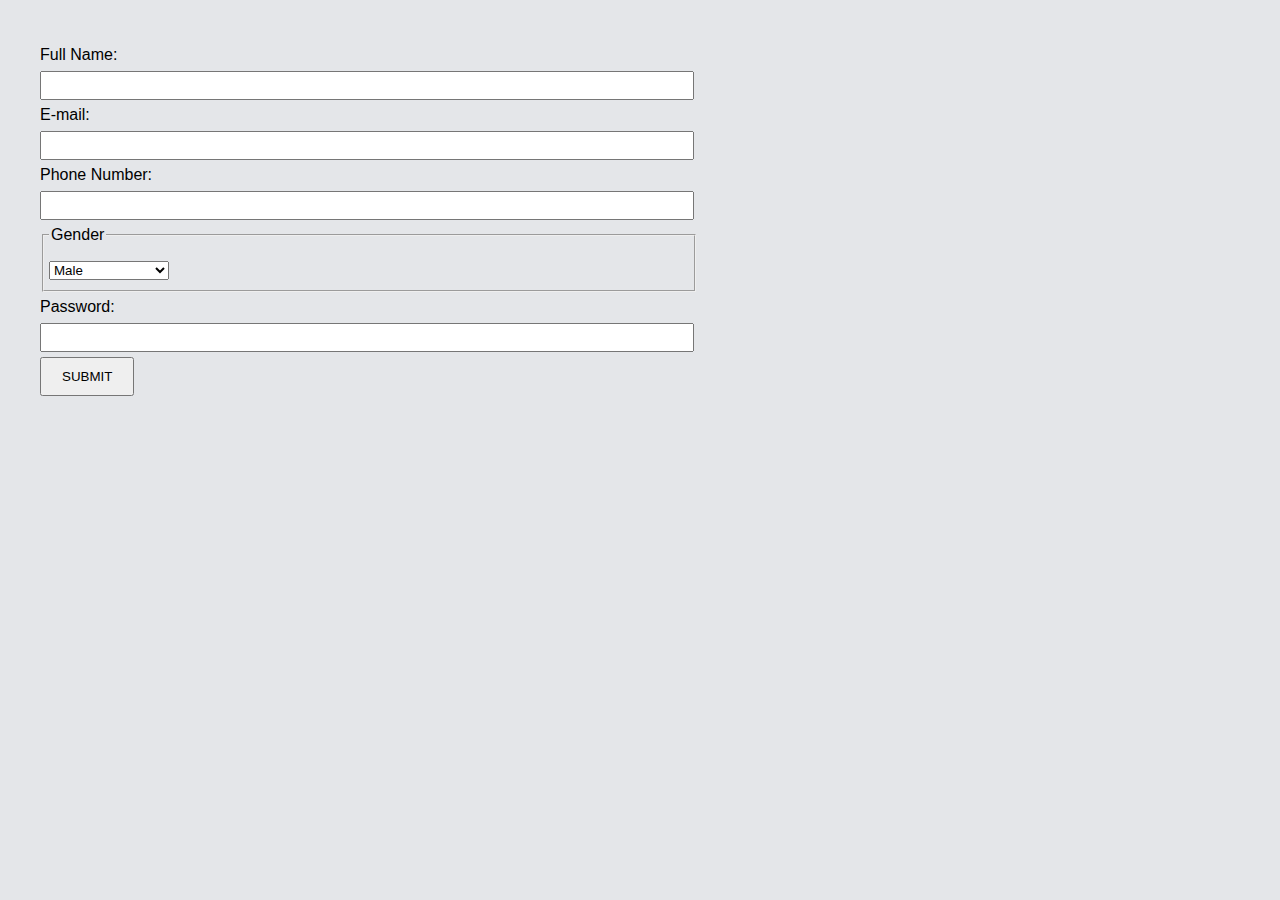
<file: index.html>
<!DOCTYPE html>
<html lang="en">
  <head>
    <meta charset="UTF-8" />
    <meta http-equiv="X-UA-Compatible" content="IE=edge" />
    <meta name="viewport" content="width=device-width, initial-scale=1.0" />
    <link rel="stylesheet" href="style.css" />
    <title>FORM VALIDATION</title>
  </head>
  <body>
    <form action="form_submitted.html" method="*" target="_blank">
      <div>
        <label for="fullName">Full Name:</label>
        <br />
        <input type="text" name="fullName" id="fullName" required />
      </div>

      <div>
        <label for="email">E-mail:</label>
        <br />
        <input type="email" name="email" id="email" required />
      </div>

      <div>
        <label for="phoneNumber">Phone Number:</label>
        <br />
        <input type="number" name="phoneNumber" id="phoneNumber" required />
      </div>

      <fieldset>
        <legend>Gender</legend>
        <select name="gender" id="gender">
          <option value="Male">Male</option>
          <option value="Female">Female</option>
          <option value="Prefer not to say">Prefer not to say</option>
        </select>
      </fieldset>

      <div>
        <label for="password">Password:</label>
        <br />
        <input type="password" name="password" id="password" required />
      </div>
      <button type="submit" target="form_submitted.html">SUBMIT</button>
    </form>
  </body>
</html>
</file>
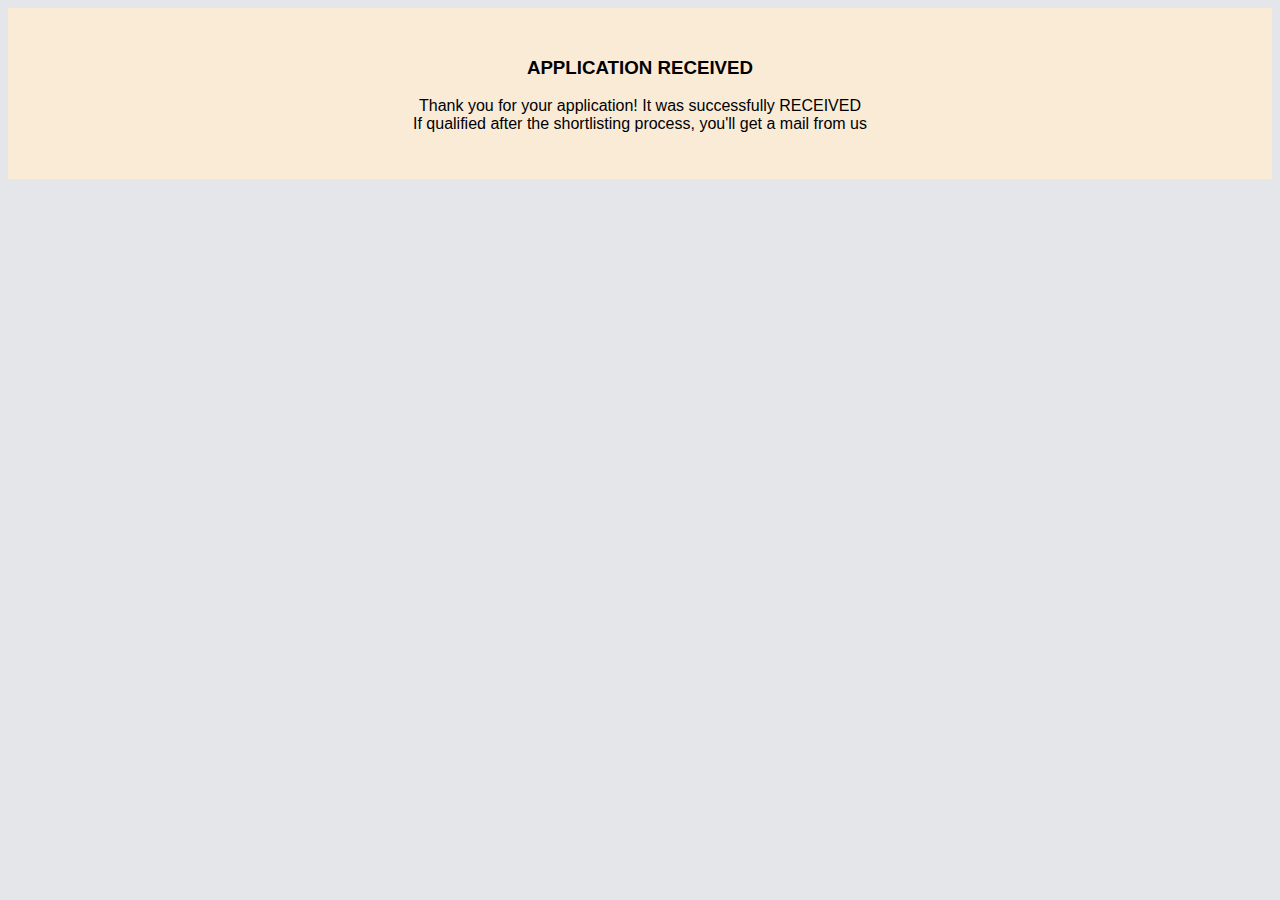
<file: form_submitted.html>
<!DOCTYPE html>
<html lang="en">
  <head>
    <meta charset="UTF-8" />
    <meta http-equiv="X-UA-Compatible" content="IE=edge" />
    <meta name="viewport" content="width=device-width, initial-scale=1.0" />
    <link rel="stylesheet" href="style.css" />
    <title>SUBMITTED</title>
  </head>
  <body>
    <main>
      <h3>APPLICATION RECEIVED</h3>
      <p>
        Thank you for your application! It was successfully RECEIVED <br />
        If qualified after the shortlisting process, you'll get a mail from us
      </p>
    </main>
  </body>
</html>
</file>
<file: style.css>
body{
    font-family: 'Gill Sans', 'Gill Sans MT', Calibri, 'Trebuchet MS', sans-serif;
    background-color: rgb(228, 230, 233);
}

form{
    padding: 2rem;
    line-height: 30px;
}

input, fieldset{
    width: 50vw;
    padding: 5px;
}

button{
    padding: 10px 20px;
    margin: 5px 0;
}

main{
    padding: 30px;
    background-color: antiquewhite;
    text-align: center;
}

button{
    cursor: pointer;
}

a{
    text-decoration: none;
}
</file>
